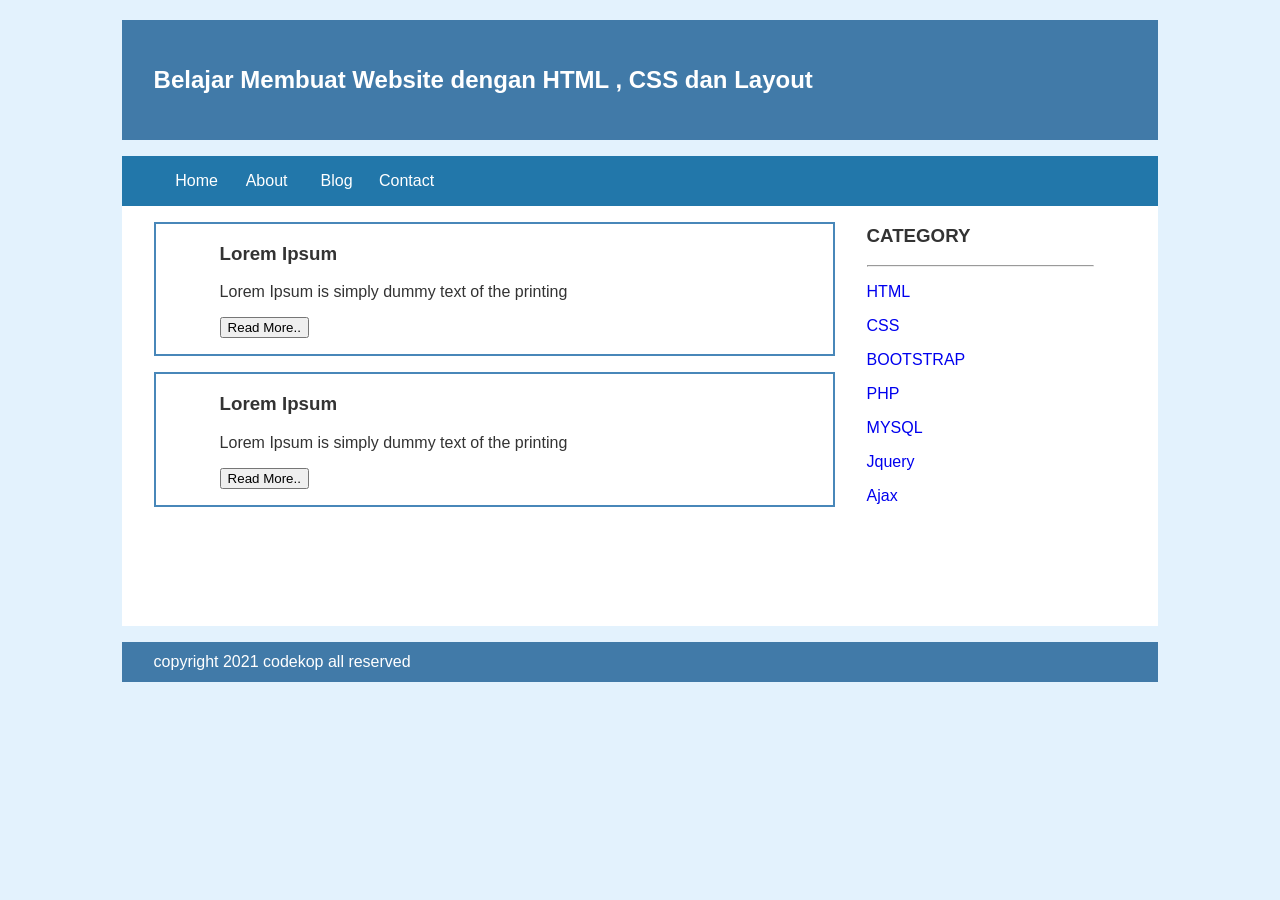
<file: index.html>
<!Doctype HTML>
<html>
  <head>
<title> DERITA </title>
 <link rel="stylesheet" href="style.css"></link>
  </head>
  <body>
 <div class="header">
<div class="jarak">
 <h2>Belajar Membuat Website dengan HTML , CSS dan Layout</h2>
   </div>
  </div>
<div class="menu">
<ul>
<li><a href="index.html">Home</a></li>
<li><a href="about.html">About</a></li>
<li><a href="#">Blog</a></li>
            <li><a href="#">Contact</a></li>
</ul>
</div>

<div class="content">
   <div class="jarak">
<!--kiri-->
<div class="kiri">
<!--blog-->
<div class="border">
<div class="jarak">
    <h3>Lorem Ipsum</h3>
    <p>Lorem Ipsum is simply dummy text of the printing</p>
      <button class="btn">Read More..</button>
</div>
</div>
<!--end blog-->
<!--blog-->
              <div class="border">
<div class="jarak">
    <h3>Lorem Ipsum</h3>
    <p>Lorem Ipsum is simply dummy text of the printing</p>
      <button class="btn">Read More..</button>
   </div>
</div>
<!--end blog-->
</div>
<!--kiri-->
<!--kanan-->
<div class="kanan">
<div class="jarak">
<h3>CATEGORY</h3>
<hr/>
<p><a href="#" class="undercor">HTML</a></p>
<p><a href="#" class="undercor">CSS</a></p>
<p><a href="#" class="undercor">BOOTSTRAP</a></p>
<p><a href="#" class="undercor">PHP</a></p>
<p><a href="#" class="undercor">MYSQL</a></p>
<p><a href="#" class="undercor">Jquery</a></p>
<p><a href="#" class="undercor">Ajax</a></p>
</div>
</div>
<!--kanan-->
 </div>
</div>
<div class="footer">
<div class="jarak">
   <p>copyright 2021 codekop all reserved</p>
</div>
</div>
</file>
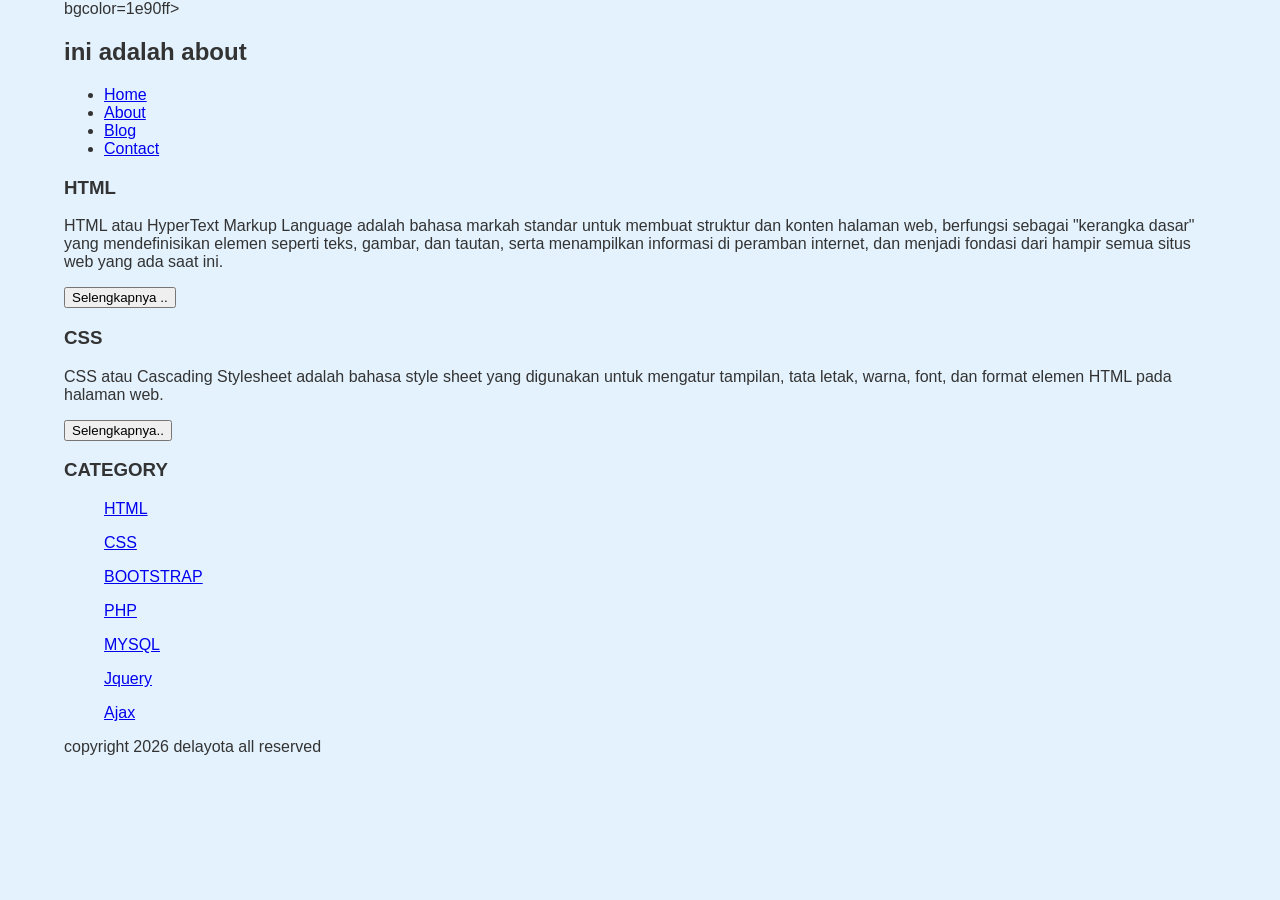
<file: about.html>
<!DOCTYPE html>
<html>
    <head>
    <title>M'Allan</title>
    <link rel="stylesheet" href="style.css">
    </head>
    <body> bgcolor=1e90ff> 
	<h2>ini adalah about </h2> 
	<div class menu="menu">
		<ul> 
			<li><a href="index.html">Home</a></li> 
			<li><a href="about.html">About</a></li>
			<li><a href="#">Blog</a></li>
			<li><a href="#">Contact</a></li>
		</ul> 
			<h3>HTML</h3>
			<p>HTML atau HyperText Markup Language adalah bahasa markah standar untuk membuat struktur dan konten halaman web, berfungsi sebagai "kerangka dasar" yang mendefinisikan elemen seperti teks, gambar, dan tautan, serta menampilkan informasi di peramban internet, dan menjadi fondasi dari hampir semua situs web yang ada saat ini. </p> 
			<button >Selengkapnya ..</button>

			<h3>CSS</h3> 
			<p>CSS atau Cascading Stylesheet adalah  bahasa style sheet yang digunakan untuk mengatur tampilan, tata letak, warna, font, dan format elemen HTML pada halaman web. </p>
			<button >Selengkapnya..</button> 
		</ul>
		
		<h3>CATEGORY</h3> 
		<ul> 
			<p><a href="#" >HTML</a></p> 
			<p><a href="#" >CSS</a></p>
			<p><a href="#" >BOOTSTRAP</a></p>
			<p><a href="#" >PHP</a></p>
			<p><a href="#" >MYSQL</a></p>
			<p><a href="#" >Jquery</a></p>
			<p><a href="#" >Ajax</a></p>
		</ul> 
			<p>copyright 2026 delayota all reserved </p>
        </body>

</html>
</file>
<file: style.css>
body{
    background:#e3f2fd;
    color:#333;
    width:90%;
    font-family:sans-serif;
    margin:0 auto;
}

.header{
    width:90%;
    margin:auto;
    height:120px;
    line-height:120px;
    background:#417aa8;
    color:#fff;
}

.jarak{
    padding:0 2pc;
}

.menu{
    background-color:#2277AA;
    height:50px;
    line-height:50px;
    position:relative;
    width:90%;
    margin:0 auto;
    padding:0 auto;
}

.menu ul {
    list-style:none;
}

.menu ul li a {
    float:left;
    width:70px;
    display:block;
    text-align:center;
    color:#FFF;
    text-decoration:none;
}

.menu ul li a:hover {
    background-color:#2277AA;
    display:block;
}

.content{
    width:90%;
    margin:auto;
    height:420px;
    padding:0.1px;
    background:#fff;
    color:#333;
}

.border{
    border:2px solid #4887b9;
    margin-top:1pc;
    padding-bottom:1pc;
    padding-left:2pc;
    padding-right:2pc;
}

.kiri{
    width:70%;
    float:left;
    margin:auto;
    background:#fff;
    height:420px;
}

.kanan{
    width:30%;
    float:left;
    margin:auto;
    background:#fff;
    height:420px;
}

.undercor{
    text-decoration:none;
}

.footer{
    width:90%;
    margin:auto;
    height:40px;
    line-height:40px;
    background:#417aa8;
    color:#fff;
    margin-bottom: 1pc;
}
</file>
